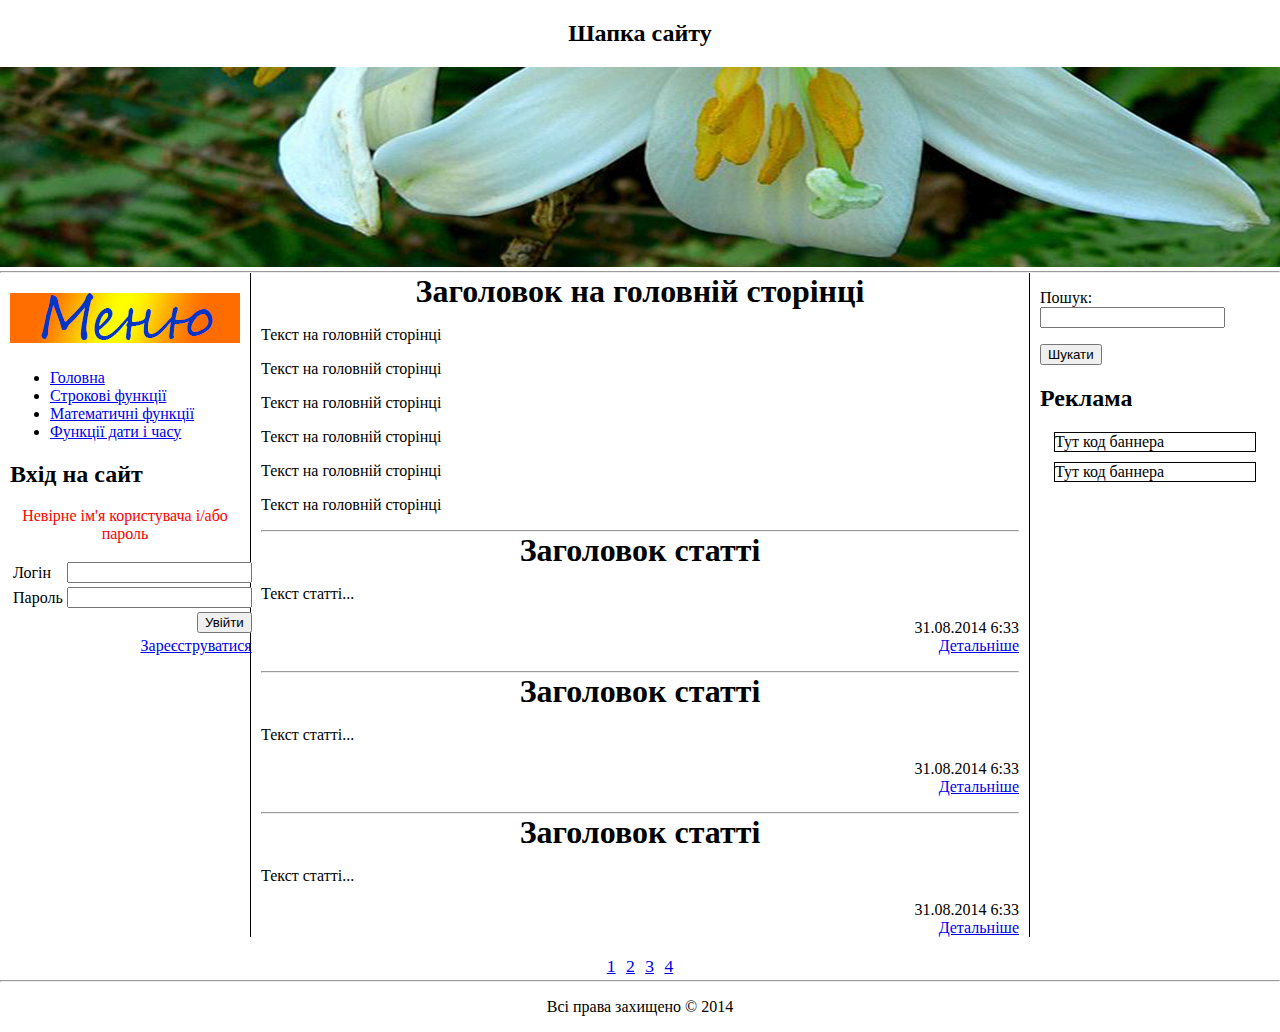
<file: drive/index.html>
﻿<!DOCTYPE html PUBLIC "//-W3C//DTD XHTML 1.1//EN" "http://www.w3.org/TR/xhtml1.dtd">
<html xmlns="http://www.w3.org/1999/xhtml">
	<head>
		<title>Головна сторінка сайту</title>
		<meta http-equiv="Content-type" content="text/html; charset=utf-8"/>
		<meta name="description" content="опис"/>
		<meta name="keywords" content="Ключові слова"/>
		<link rel="stylesheet" href="css/main.css" type ="text/css"/>
	</head>
	<body>
		<div id="content">
			<div id="header">
				<h2>Шапка сайту</h2>
				<img src = "im.jpg" alt="Вид заголовка" width="1350" height="200">
			</div>
		</div>
		
		<hr/>
		
		
		<div id = "main_content">
			<div id="left" >
				<h2><img src="menu.jpg"></h2>
				<ul>
					<li>
						<a href ="#">Головна</a>
					</li>
					<li>
						<a href ="#">Строкові функції</a>
					</li>
					<li>
						<a href ="#">Математичні функції</a>
					</li>
					<li>
						<a href ="#">Функції дати і часу</a>
					</li>
				</ul>
				<h2>Вхід на сайт</h2>
				<p class="message">Невірне ім'я користувача і/або пароль</p>
				<form name = "auth" action="#" method= "post">
					<table>
						<tr>
							<td>Логін</td>
							<td >
								<input type="text" name = "login">
							</td>
						</tr>
						<tr>
							<td>Пароль</td>
							<td>
								<input type="password" name = "password">
							</td>
						</tr>
						<tr>
							<td colspan="2" align="right">
								<input type="submit" name="logIn" value="Увійти">
							</td>
						</tr>
						<tr>
							<td colspan="2" align="right">
								<a href="#">Зареєструватися</a>
							</td>
						</tr>
					</table>
				</form>
			</div>
			
			
			<div id = "right">
				<form name= "search" action="#" method="get">
					<p>
						Пошук: <input type= "text" name="words"/>
					</p>
					<p>
						<input type = "submit" name = "search" value="Шукати"/>
					<p>
				</form>
				<h2>Реклама</h2>
				<div class="banner"> Тут код баннера</div>
				<div class="banner"> Тут код баннера</div>
			</div>
			
			
			<div id="center">
				<h1>Заголовок на головній сторінці</h1>
				<p>Текст на головній сторінці</p>
				<p>Текст на головній сторінці</p>
				<p>Текст на головній сторінці</p>
				<p>Текст на головній сторінці</p>
				<p>Текст на головній сторінці</p>
				<p>Текст на головній сторінці</p>
				<hr/>
				<div class="article">
					<h1>Заголовок статті</h1>
					<p>Текст статті...</p>
					<p class = "right">
						<span>31.08.2014 6:33</span>
						<br/>
						<a href="#">Детальніше</a>
					</p>
				</div>
				<hr/>
				<div class="article">
					<h1>Заголовок статті</h1>
					<p>Текст статті...</p>
					<p class = "right">
						<span>31.08.2014 6:33</span>
						<br/>
						<a href="#">Детальніше</a>
					</p>
				</div>
				<hr/> 
				<div class="article">
					<h1>Заголовок статті</h1>
					<p>Текст статті...</p>
					<p class = "right">
						<span>31.08.2014 6:33</span>
						<br/>
						<a href="#">Детальніше</a>
					</p>
				</div>
			</div>
			
						
			<div id="pagination">
				<p>
					<a href = "#">1</a>
					<a href = "#">2</a>
					<a href = "#">3</a>
					<a href = "#">4</a>
				</p>
			</div>
			
			
			<div class="clear"></div>
			<hr/>
			
			
			<div id="footer">
				<p>Всі права захищено &copy; 2014</p>
			</div>
		</div>
	</body>
</html>
</file>
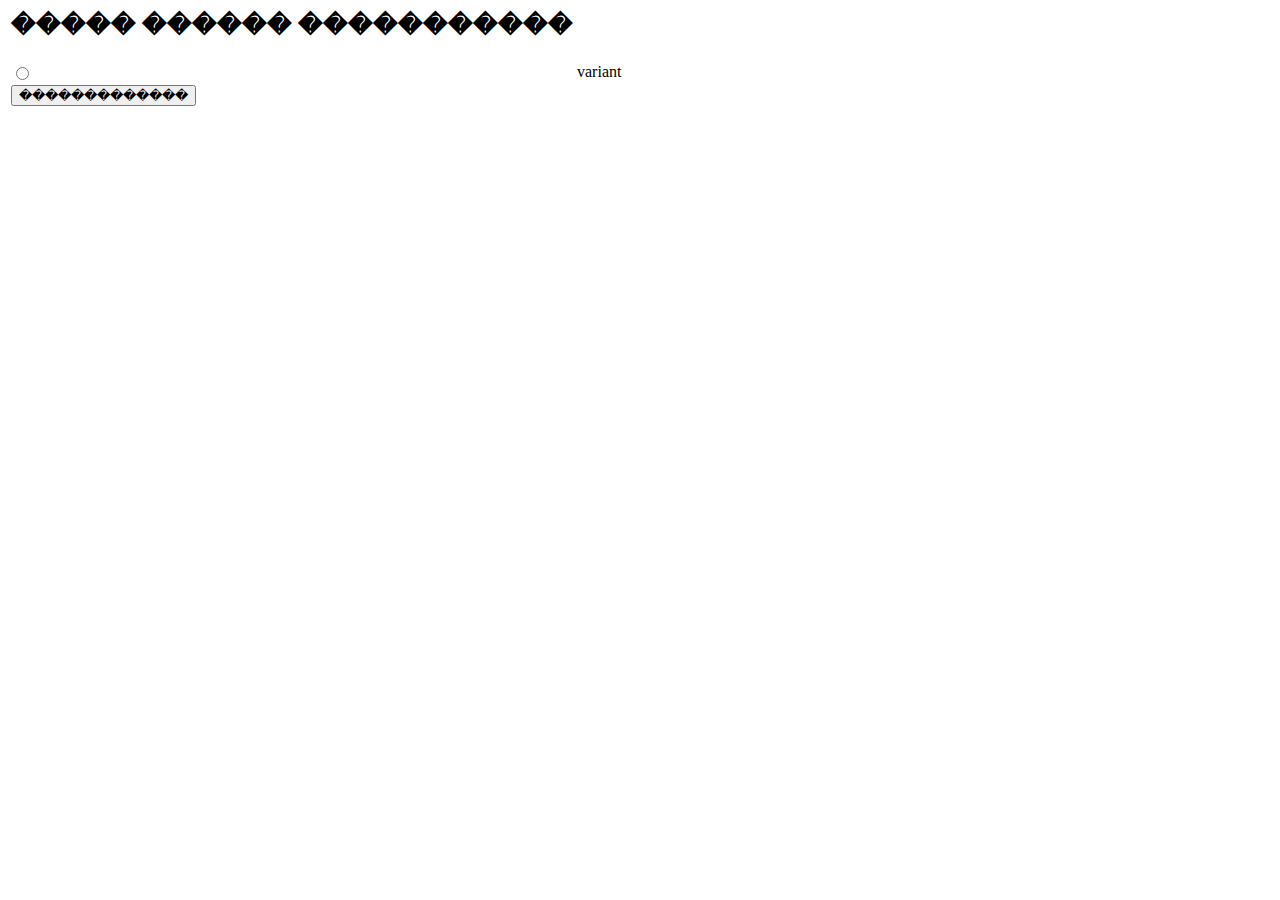
<file: domashka/view.html>
<html>
	<head>
	</head>
	<body>
		<form name = "form1" action = "index.php" method = "post">
			<table>
				<tr>
					<td><h2>����� ������ �����������</h2></td>
				</tr>
					<?for($i=0; $i<5;$i++)
						{?>
						<tr>
							<td><input type="radio" name = "radio<?=$i?>" value="isChecked"></td>
							<td>variant<?=$i?></td>
						</tr>
						<?}?>
						
				<tr>
					<td>
						<input type = "submit" name = "ok" value="�������������">
					</td>
				</tr>
			</table>
		</form>
	</body>
</html>
</file>
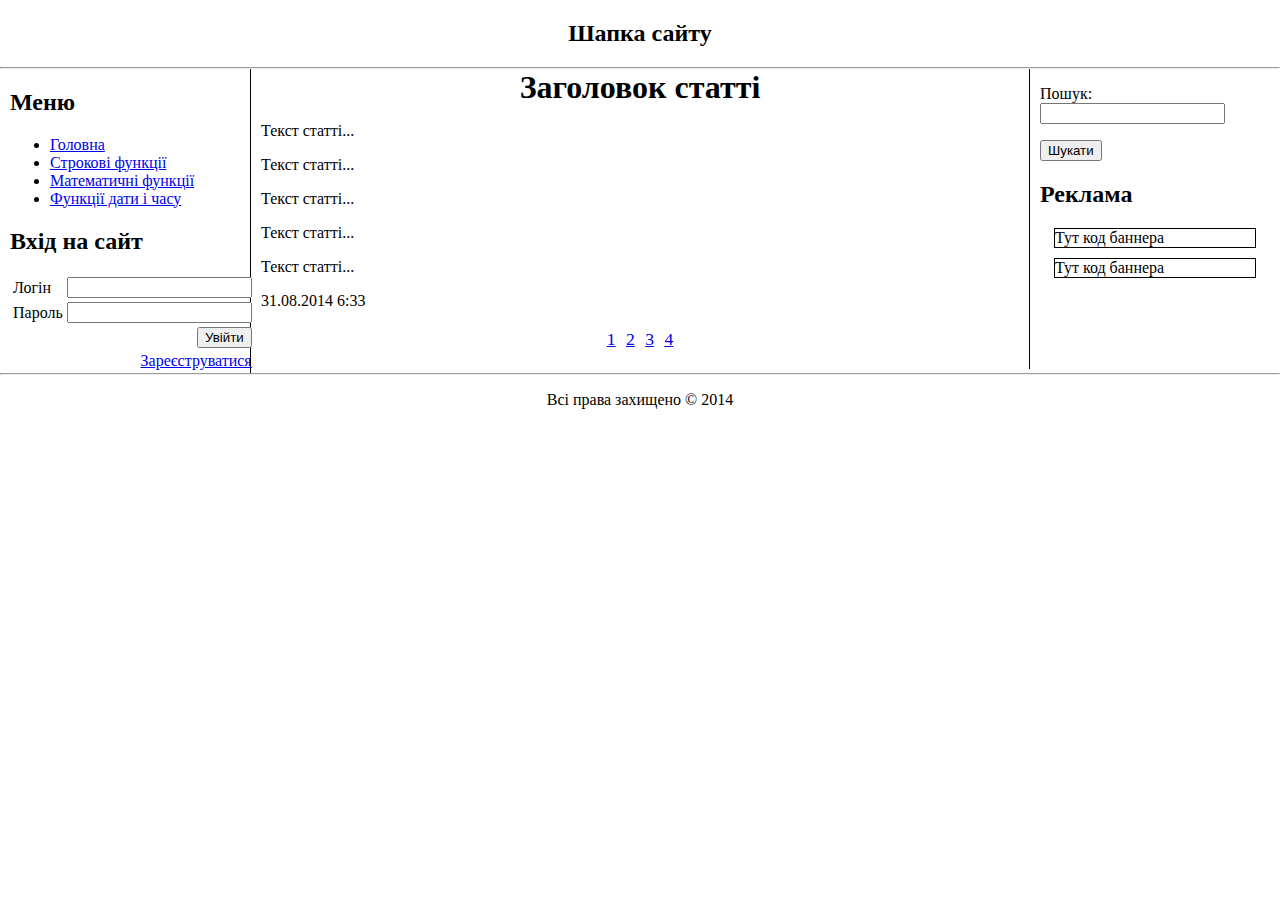
<file: drive/article.html>
﻿<!DOCTYPE html PUBLIC "//-W3C//DTD XHTML 1.1//EN" "http://www.w3.org/TR/xhtml1.dtd">
<html xmlns="http://www.w3.org/1999/xhtml">
	<head>
		<title>Головна сторінка сайту</title>
		<meta http-equiv="Content-type" content="text/html; charset=utf-8"/>
		<meta name="description" content="опис"/>
		<meta name="keywords" content="Ключові слова"/>
		<link rel="stylesheet" href="css/main.css" type ="text/css"/>
	</head>
	<body>
		<div id="content">
			<div id="header">
				<h2>Шапка сайту</h2>
			</div>
		</div>
		
		<hr/>
		
		
		<div id = "main_content">
			<div id="left">
				<h2>Меню</h2>
				<ul>
					<li>
						<a href ="#">Головна</a>
					</li>
					<li>
						<a href ="#">Строкові функції</a>
					</li>
					<li>
						<a href ="#">Математичні функції</a>
					</li>
					<li>
						<a href ="#">Функції дати і часу</a>
					</li>
				</ul>
				<h2>Вхід на сайт</h2>
				<form name = "auth" action="#" method= "post">
					<table>
						<tr>
							<td>Логін</td>
							<td>
								<input type="text" name = "login">
							</td>
						</tr>
						<tr>
							<td>Пароль</td>
							<td>
								<input type="password" name = "password">
							</td>
						</tr>
						<tr>
							<td colspan="2" align="right">
								<input type="submit" name="logIn" value="Увійти">
							</td>
						</tr>
						<tr>
							<td colspan="2" align="right">
								<a href="#">Зареєструватися</a>
							</td>
						</tr>
					</table>
			</div>
			
			
			<div id = "right">
				<form name= "search" action="#" method="get">
					<p>
						Пошук: <input type= "text" name="words"/>
					</p>
					<p>
						<input type = "submit" name = "search" value="Шукати"/>
					<p>
				</form>
				<h2>Реклама</h2>
				<div class="banner"> Тут код баннера</div>
				<div class="banner"> Тут код баннера</div>
			</div>
			
			
			<div id="center">
				<div class="article">
					<h1>Заголовок статті</h1>
					<p>Текст статті...</p>
					<p>Текст статті...</p>
					<p>Текст статті...</p>
					<p>Текст статті...</p>
					<p>Текст статті...</p>
					<p >
						<span>31.08.2014 6:33</span>
						
						
					</p>
				</div>
				
			</div>
			
						
			<div id="pagination">
				<p>
					<a href = "#">1</a>
					<a href = "#">2</a>
					<a href = "#">3</a>
					<a href = "#">4</a>
				</p>
			</div>
			
			
			<div class="clear"></div>
			<hr/>
			
			
			<div id="footer">
				<p>Всі права захищено &copy; 2014</p>
			</div>
		</div>
	</body>
</html>
</file>
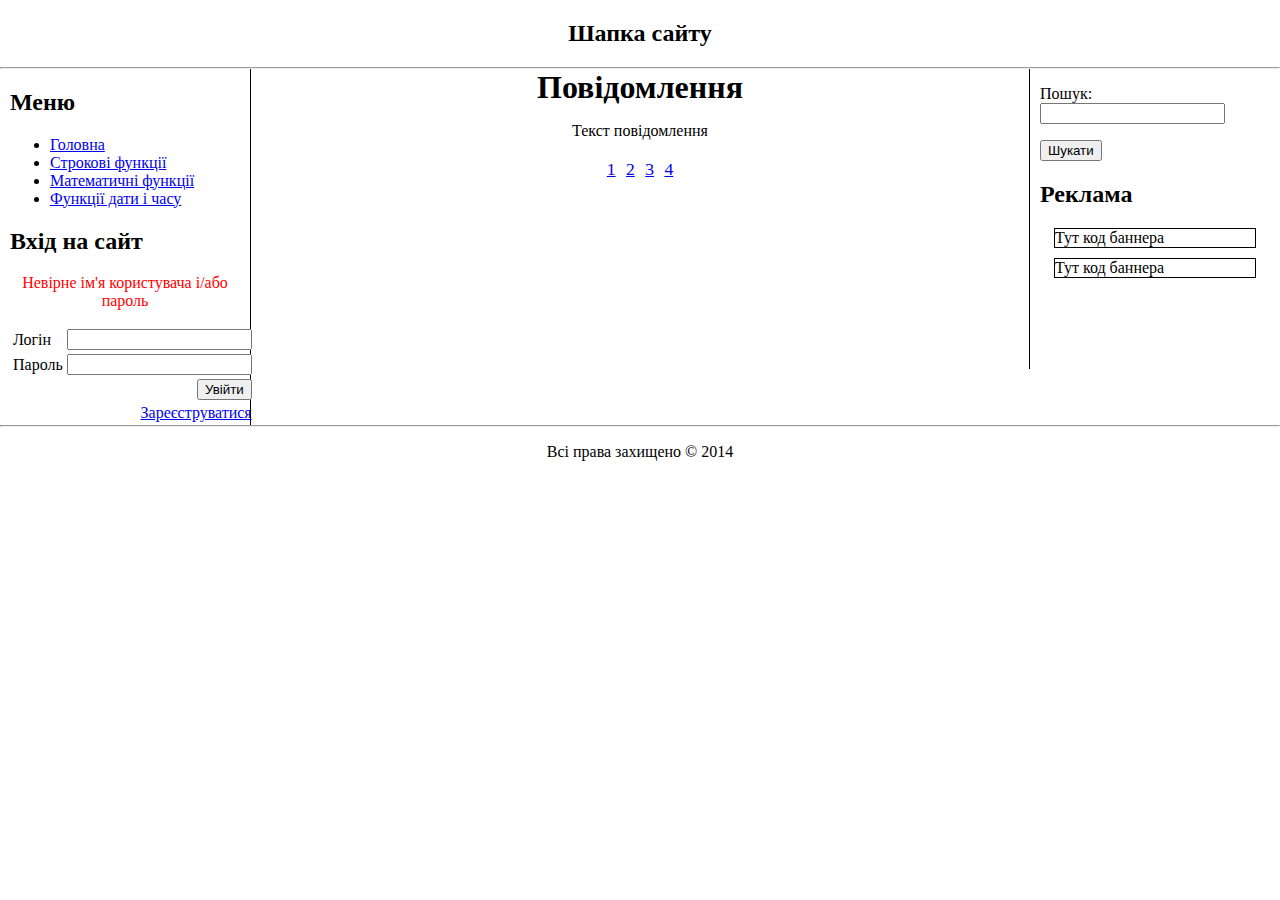
<file: drive/message.html>
<!DOCTYPE html PUBLIC "//-W3C//DTD XHTML 1.1//EN" "http://www.w3.org/TR/xhtml1.dtd">
<html xmlns="http://www.w3.org/1999/xhtml">
	<head>
		<title>Головна сторінка сайту</title>
		<meta http-equiv="Content-type" content="text/html; charset=utf-8"/>
		<meta name="description" content="опис"/>
		<meta name="keywords" content="Ключові слова"/>
		<link rel="stylesheet" href="css/main.css" type ="text/css"/>
	</head>
	<body>
		<div id="content">
			<div id="header">
				<h2>Шапка сайту</h2>
			</div>
		</div>
		
		<hr/>
		
		
		<div id = "main_content">
			<div id="left">
				<h2>Меню</h2>
				<ul>
					<li>
						<a href ="#">Головна</a>
					</li>
					<li>
						<a href ="#">Строкові функції</a>
					</li>
					<li>
						<a href ="#">Математичні функції</a>
					</li>
					<li>
						<a href ="#">Функції дати і часу</a>
					</li>
				</ul>
				<h2>Вхід на сайт</h2>
				<p class="message">Невірне ім'я користувача і/або пароль</p>
				<form name = "auth" action="#" method= "post">
					<table>
						<tr>
							<td>Логін</td>
							<td>
								<input type="text" name = "login">
							</td>
						</tr>
						<tr>
							<td>Пароль</td>
							<td>
								<input type="password" name = "password">
							</td>
						</tr>
						<tr>
							<td colspan="2" align="right">
								<input type="submit" name="logIn" value="Увійти">
							</td>
						</tr>
						<tr>
							<td colspan="2" align="right">
								<a href="#">Зареєструватися</a>
							</td>
						</tr>
					</table>
			</div>
			
			
			<div id = "right">
				<form name= "search" action="#" method="get">
					<p>
						Пошук: <input type= "text" name="words"/>
					</p>
					<p>
						<input type = "submit" name = "search" value="Шукати"/>
					<p>
				</form>
				<h2>Реклама</h2>
				<div class="banner"> Тут код баннера</div>
				<div class="banner"> Тут код баннера</div>
			</div>
			
			
			<div id="center">
				<h1>Повідомлення</h1>
				<div id="message">
					<p>Текст повідомлення</p>
				</div>
			</div>
			
						
			<div id="pagination">
				<p>
					<a href = "#">1</a>
					<a href = "#">2</a>
					<a href = "#">3</a>
					<a href = "#">4</a>
				</p>
			</div>
			
			
			<div class="clear"></div>
			<hr/>
			
			
			<div id="footer">
				<p>Всі права захищено &copy; 2014</p>
			</div>
		</div>
	</body>
</html>
</file>
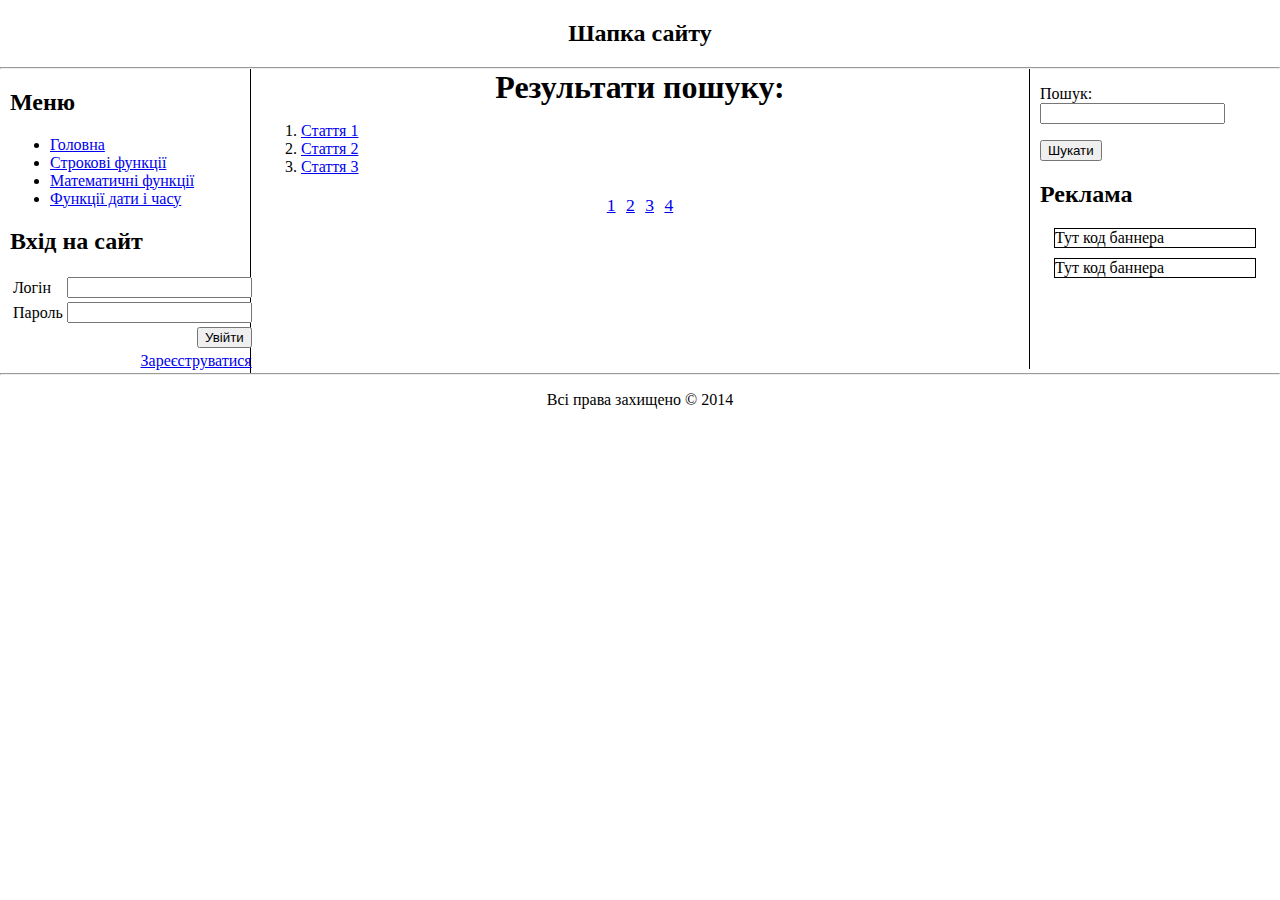
<file: drive/search.html>
<!DOCTYPE html PUBLIC "//-W3C//DTD XHTML 1.1//EN" "http://www.w3.org/TR/xhtml1.dtd">
<html xmlns="http://www.w3.org/1999/xhtml">
	<head>
		<title>Головна сторінка сайту</title>
		<meta http-equiv="Content-type" content="text/html; charset=utf-8"/>
		<meta name="description" content="опис"/>
		<meta name="keywords" content="Ключові слова"/>
		<link rel="stylesheet" href="css/main.css" type ="text/css"/>
	</head>
	<body>
		<div id="content">
			<div id="header">
				<h2>Шапка сайту</h2>
			</div>
		</div>
		
		<hr/>
		
		
		<div id = "main_content">
			<div id="left">
				<h2>Меню</h2>
				<ul>
					<li>
						<a href ="#">Головна</a>
					</li>
					<li>
						<a href ="#">Строкові функції</a>
					</li>
					<li>
						<a href ="#">Математичні функції</a>
					</li>
					<li>
						<a href ="#">Функції дати і часу</a>
					</li>
				</ul>
				<h2>Вхід на сайт</h2>
				<form name = "auth" action="#" method= "post">
					<table>
						<tr>
							<td>Логін</td>
							<td>
								<input type="text" name = "login">
							</td>
						</tr>
						<tr>
							<td>Пароль</td>
							<td>
								<input type="password" name = "password">
							</td>
						</tr>
						<tr>
							<td colspan="2" align="right">
								<input type="submit" name="logIn" value="Увійти">
							</td>
						</tr>
						<tr>
							<td colspan="2" align="right">
								<a href="#">Зареєструватися</a>
							</td>
						</tr>
					</table>
			</div>
			
			
			<div id = "right">
				<form name= "search" action="#" method="get">
					<p>
						Пошук: <input type= "text" name="words"/>
					</p>
					<p>
						<input type = "submit" name = "search" value="Шукати"/>
					<p>
				</form>
				<h2>Реклама</h2>
				<div class="banner"> Тут код баннера</div>
				<div class="banner"> Тут код баннера</div>
			</div>
			
			
			<div id="center">
				<h1> Результати пошуку:</h1>
					<ol>
						<li>
						<a href="#">Стаття 1</a>
						</li>
						<li>
						<a href="#">Стаття 2</a>
						</li>
						<li>
						<a href="#">Стаття 3</a>
						</li>
					</ol>
			</div>
			
						
			<div id="pagination">
				<p>
					<a href = "#">1</a>
					<a href = "#">2</a>
					<a href = "#">3</a>
					<a href = "#">4</a>
				</p>
			</div>
			
			
			<div class="clear"></div>
			<hr/>
			
			
			<div id="footer">
				<p>Всі права захищено &copy; 2014</p>
			</div>
		</div>
	</body>
</html>
</file>
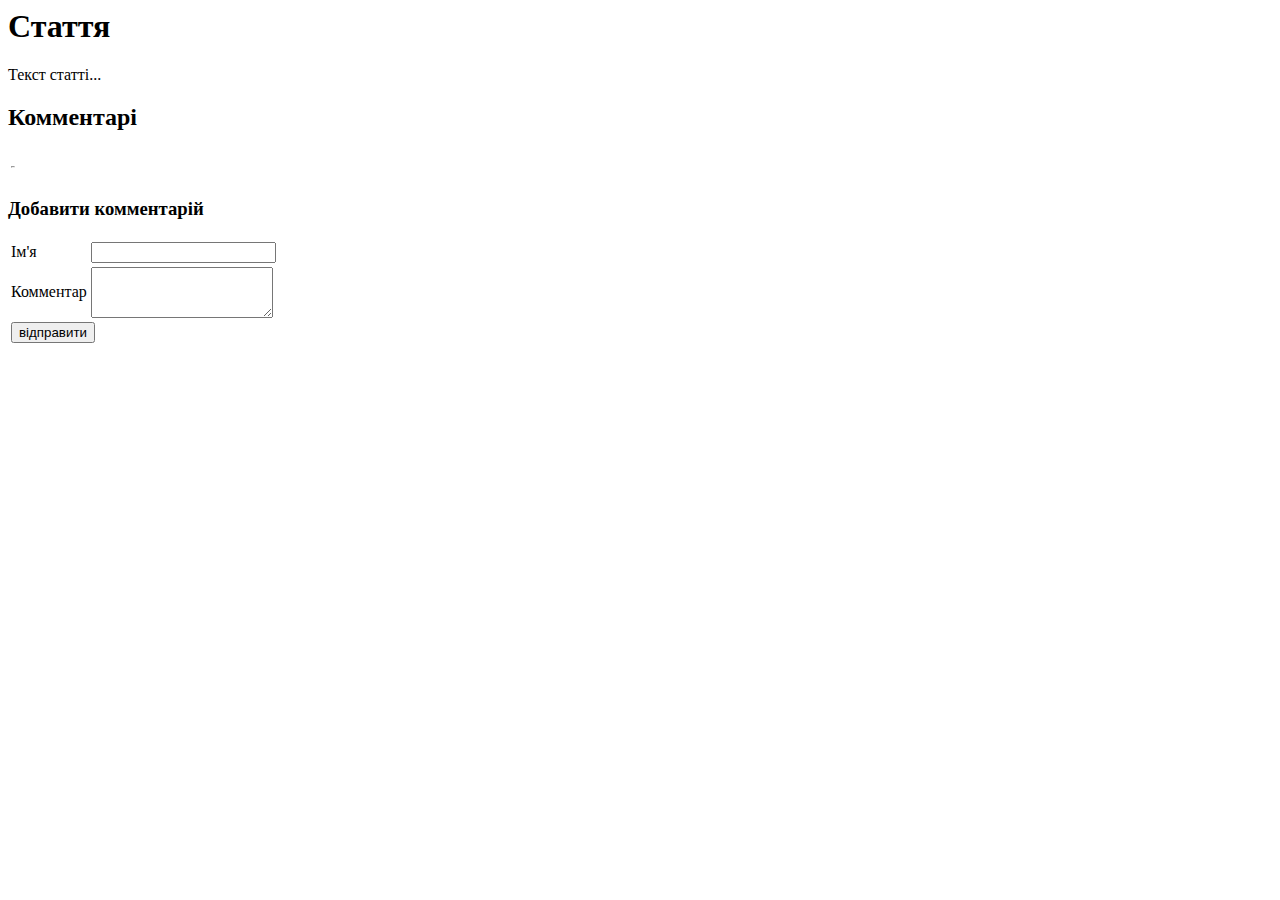
<file: www/view.html>
﻿<?php



?>



<html>
	<head>
	</head>
	<body>
		<h1>Стаття</h1>
		<p>Текст статті...</p>
		<h2>Комментарі</h2>
		<?if(count($array)!=0)
				{?>
				<table>
				<?for ($i=0; $i<count($array);$i++)
					{?>
					<tr>
						<td><b><?=$array[$i]["name"]?></b></td>
						<td><?=$array[$i]["comment"]?></td>
					</tr>
					<tr>
						<td colspan ='2'><hr/></td>
					</tr>
					<?}?>
				</table>
				<?}?>
			<h3>Добавити комментарій</h3>
			<form name = "myform" action = "controller.php" method ="post">
				<table>
					<tr>
						<td>Ім'я</td>
						<td>
							<input type = "text" name = "name"/>
						</td>
					</tr>
					<tr>
						<td>Комментар</td>
						<td>
							<textarea name="comment" cols = "20" rows="3"></textarea>
						</td>
					</tr>
					<tr>
						<td colspan ="2">
							<input type="submit" name="Send" value= "відправити">
						</td>
					</tr>
	</body>
</html>
</file>
<file: drive/css/main.css>
body	
	{
	margin: 0;
	padding: 0;
	}

.clear
	{
	clear: both;
	}
	
.right
	{
	text-align: right;
	}
	
#header h2
	{
	text-align: center;
	}
	
#left, #right
	{
	min-height: 300px;
	padding: 0 10px;
	width: 230px
	}
	
#left
	{
	border-right: 1px solid #000;
	float:left;
	
	}

#right
	{
	border-left: 1px solid #000;
	float:right;
	}
	
#center
	{
	border-left: 1px solid #000;
	border-right: 1px solid #000;
	margin: 0 250px;
	padding: 0 10px;
	}
	
#center h1
	{
	margin: 0;
	text-align: center;
	}
	
hr
	{
	margin: 0;
	}

.banner
	{
	border: 1px solid #000;
	margin: 10px auto 0;
	width: 200px;
	}
	
#footer p
	{
	text-align: center;
	}
	
#pagination p
	{
	font-size: 110%;
	margin: 0;
	text-align: center;
	}

#pagination a
	{
	display: inline-block;
	padding: 3px;
	}
	
#reg table
	{
	margin: 0 auto;
	background-image: "im.jpg";
	}
	
.message
	{
	color:#f00;
	text-align: center;
	}
	
#message p
	{
	text-align: center;
	}
</file>
